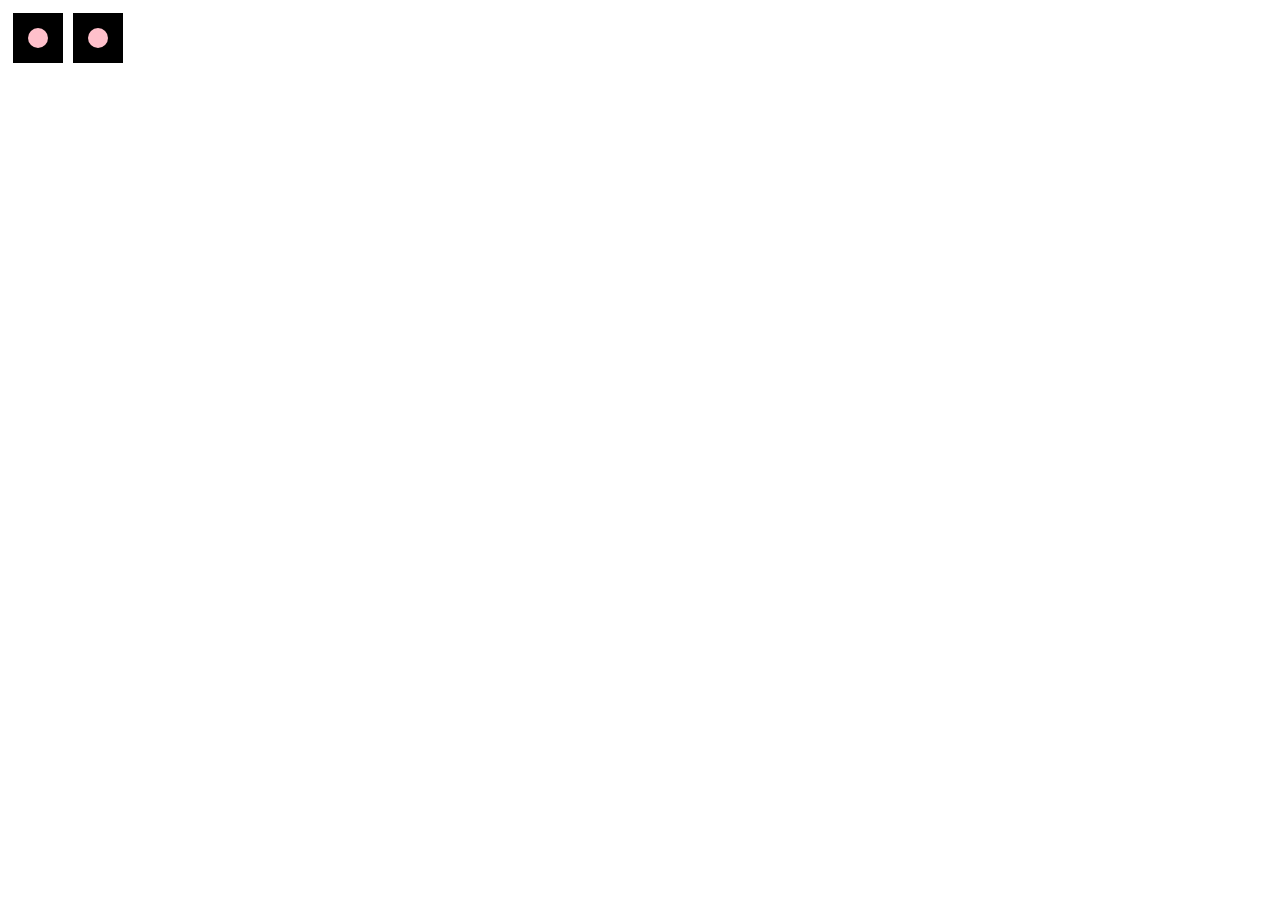
<file: Codeinterview-Übungen/index.html>
<!DOCTYPE html>
<html lang="en">
<head>
    <meta charset="UTF-8">
    <meta http-equiv="X-UA-Compatible" content="IE=edge">
    <meta name="viewport" content="width=device-width, initial-scale=1.0">
    <title>Document</title>
    <link rel="stylesheet" href="index.css">
</head>
<body><div class="container"></div>
    <div class="square"><span class="circle"></span></div>
    <div class="square"><span class="circle"></span></div>
<script src="index.js"></script>
</body>
</html>
</file>
<file: Codeinterview-Übungen/index.css>
.square {
    float: left;
    width: 50px;
    height: 50px;
    background: black;
    margin: 5px;
}

.circle {
    float: left;
    width: 20px;
    height: 20px;
    background: pink;
    margin: 15px;
    border-radius: 60px;
}
</file>
